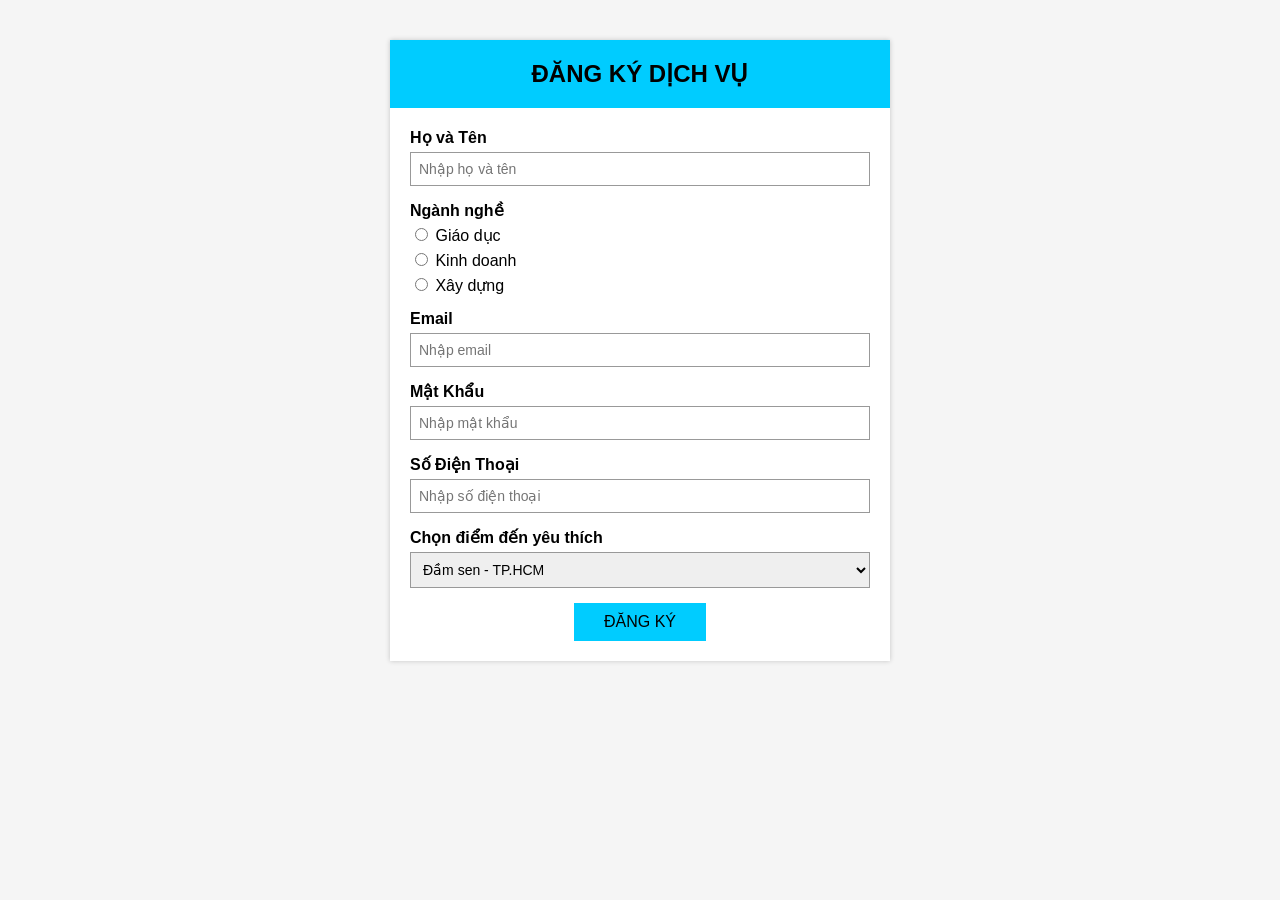
<file: bt2.html>
<!DOCTYPE html>
<html lang="vi">
<head>
  <meta charset="UTF-8">
  <title>Đăng Ký Dịch Vụ</title>
  <style>
    body {
      background: #f5f5f5;
      font-family: Arial, sans-serif;
    }
    .box {
      width: 500px;
      margin: 40px auto;
      background: #fff;
      box-shadow: 0 0 5px rgba(0,0,0,0.2);
    }
    .box .header {
      background: #00ccff;
      padding: 20px;
      text-align: center;
    }
    .box .header h2 {
      margin: 0;
      color: #000;
      font-size: 24px;
    }
    .box .content {
      padding: 20px;
    }
    .box .content label {
      display: block;
      margin-bottom: 5px;
      font-weight: bold;
    }
    .box .content input[type="text"],
    .box .content input[type="email"],
    .box .content input[type="password"],
    .box .content input[type="number"],
    .box .content select {
      width: 100%;
      padding: 8px;
      margin-bottom: 15px;
      border: 1px solid #999;
      box-sizing: border-box;
      font-size: 14px;
    }
    .box .content .radios {
      margin-bottom: 15px;
    }
    .box .content .radios label {
      font-weight: normal;
      margin-right: 20px;
    }
    .box .content .btn {
      text-align: center;
    }
    .box .content .btn input {
      background: #00ccff;
      border: none;
      padding: 10px 30px;
      font-size: 16px;
      cursor: pointer;
    }
    .box .content .btn input:hover {
      background: #00b2e6;
    }
  </style>
</head>
<body>

  <div class="box">
    <!-- Header -->
    <div class="header">
      <h2>ĐĂNG KÝ DỊCH VỤ</h2>
    </div>

    <!-- Form content -->
    <div class="content">
      <form action="#" method="post">
        <!-- Họ và Tên -->
        <label for="fullname">Họ và Tên</label>
        <input type="text" id="fullname" name="fullname" placeholder="Nhập họ và tên">

        <!-- Nghề nghiệp -->
        <label>Ngành nghề</label>
        <div class="radios">
          <label><input type="radio" name="career" value="giaoduc"> Giáo dục</label>
          <label><input type="radio" name="career" value="kinhdoanh"> Kinh doanh</label>
          <label><input type="radio" name="career" value="xaydung"> Xây dựng</label>
        </div>

        <!-- Email -->
        <label for="email">Email</label>
        <input type="email" id="email" name="email" placeholder="Nhập email">

        <!-- Mật khẩu -->
        <label for="password">Mật Khẩu</label>
        <input type="password" id="password" name="password" placeholder="Nhập mật khẩu">

        <!-- Số điện thoại -->
        <label for="phone">Số Điện Thoại</label>
        <input type="number" id="phone" name="phone" placeholder="Nhập số điện thoại">

        <!-- Dropdown điểm đến yêu thích -->
        <label for="destination">Chọn điểm đến yêu thích</label>
        <select id="destination" name="destination">
          <option>Đầm sen - TP.HCM</option>
          <option>Cầu Trường Tiền - Huế</option>
          <option>Quảng trường Lâm viên - Đà Lạt</option>
          <option>Cầu Xóm Bóng - Nha Trang</option>
          <option>Đồi cát bay - Bình Thuận</option>
        </select>

        <!-- Nút đăng ký -->
        <div class="btn">
          <input type="submit" value="ĐĂNG KÝ">
        </div>
      </form>
    </div>
  </div>

</body>
</html>
</file>
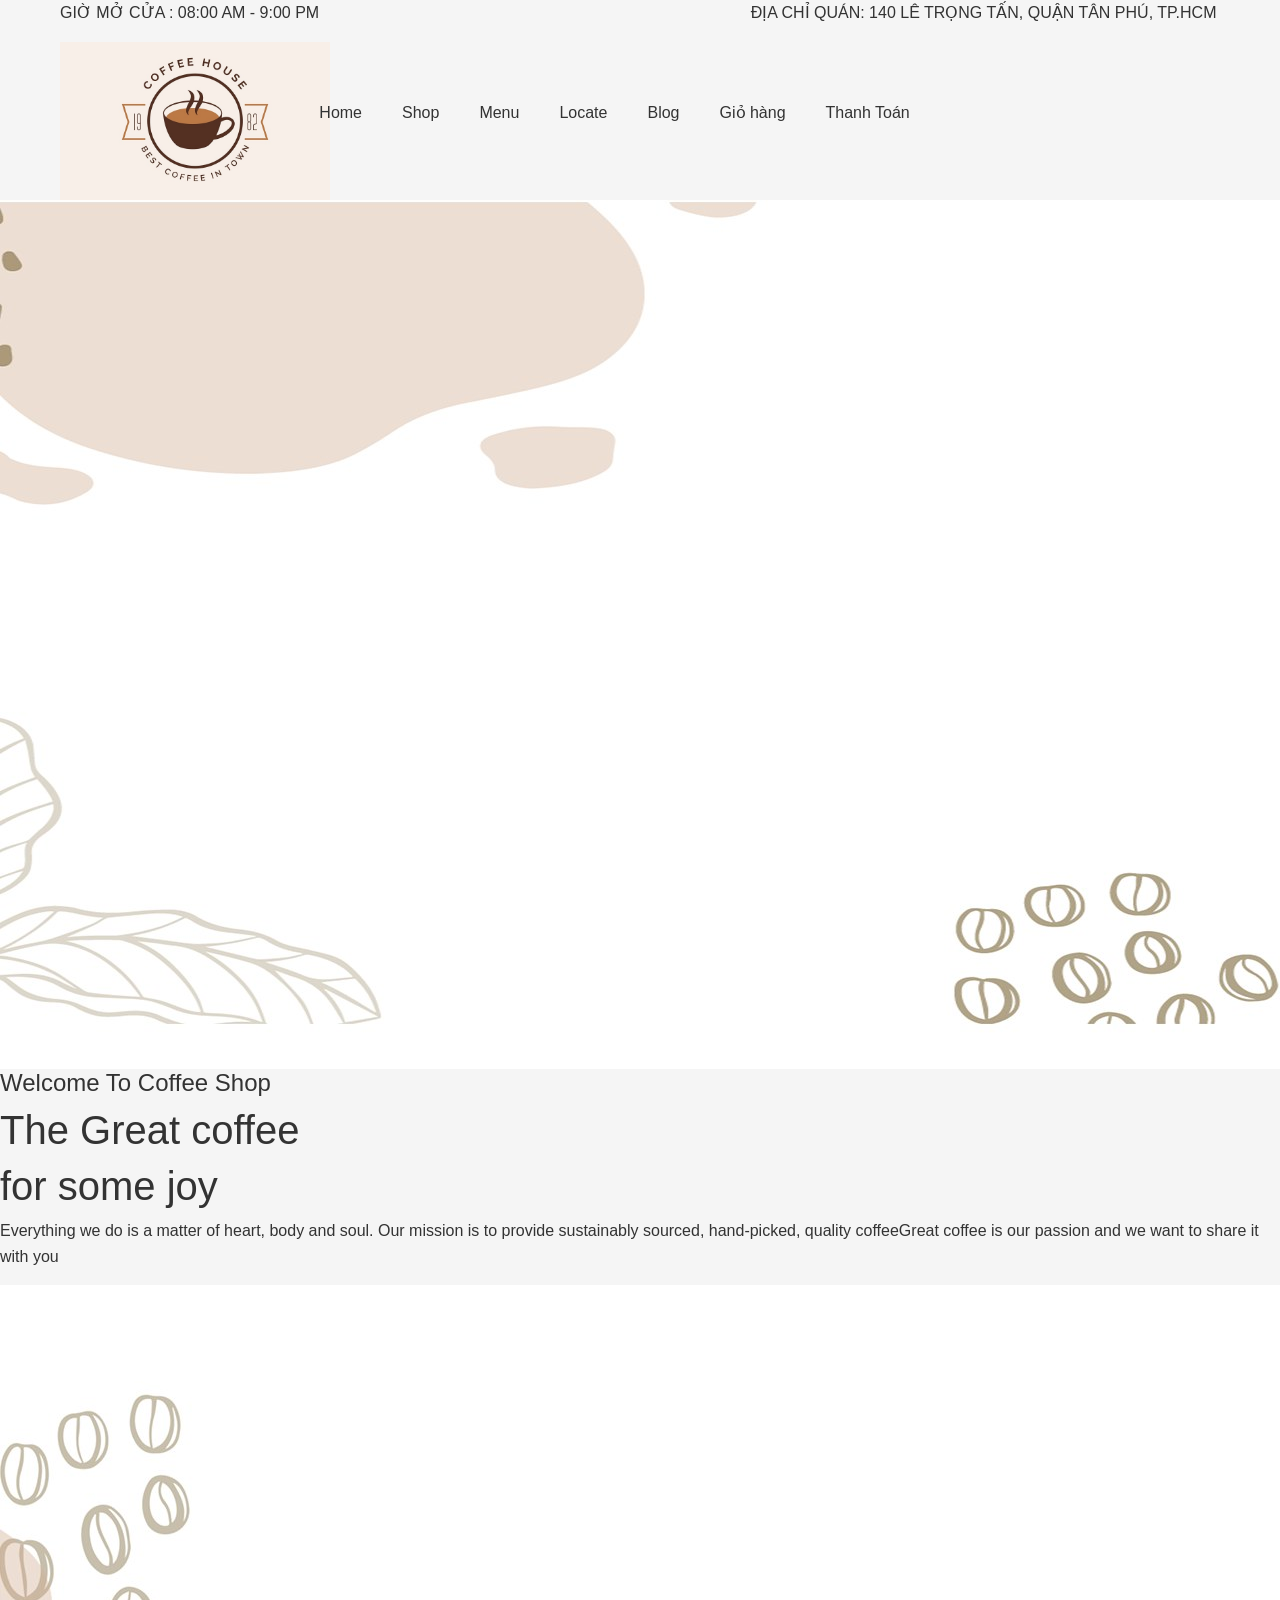
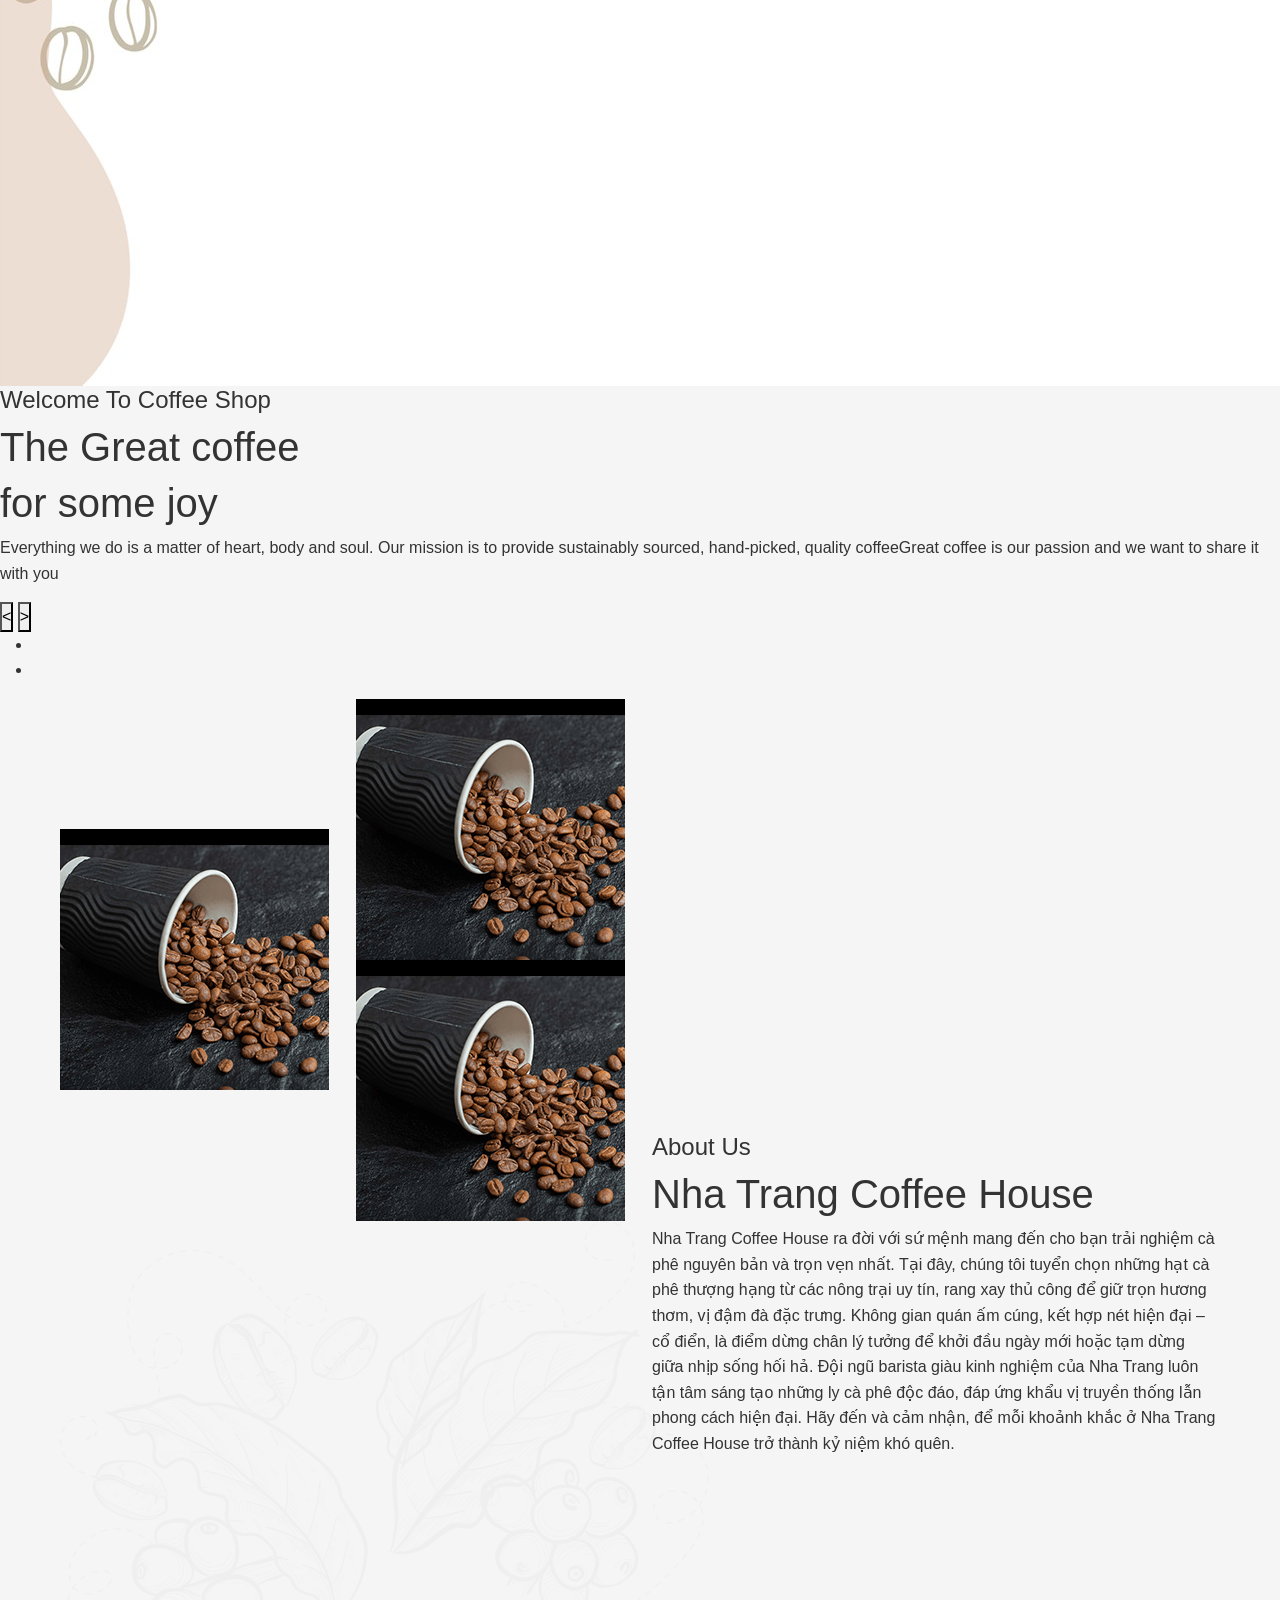
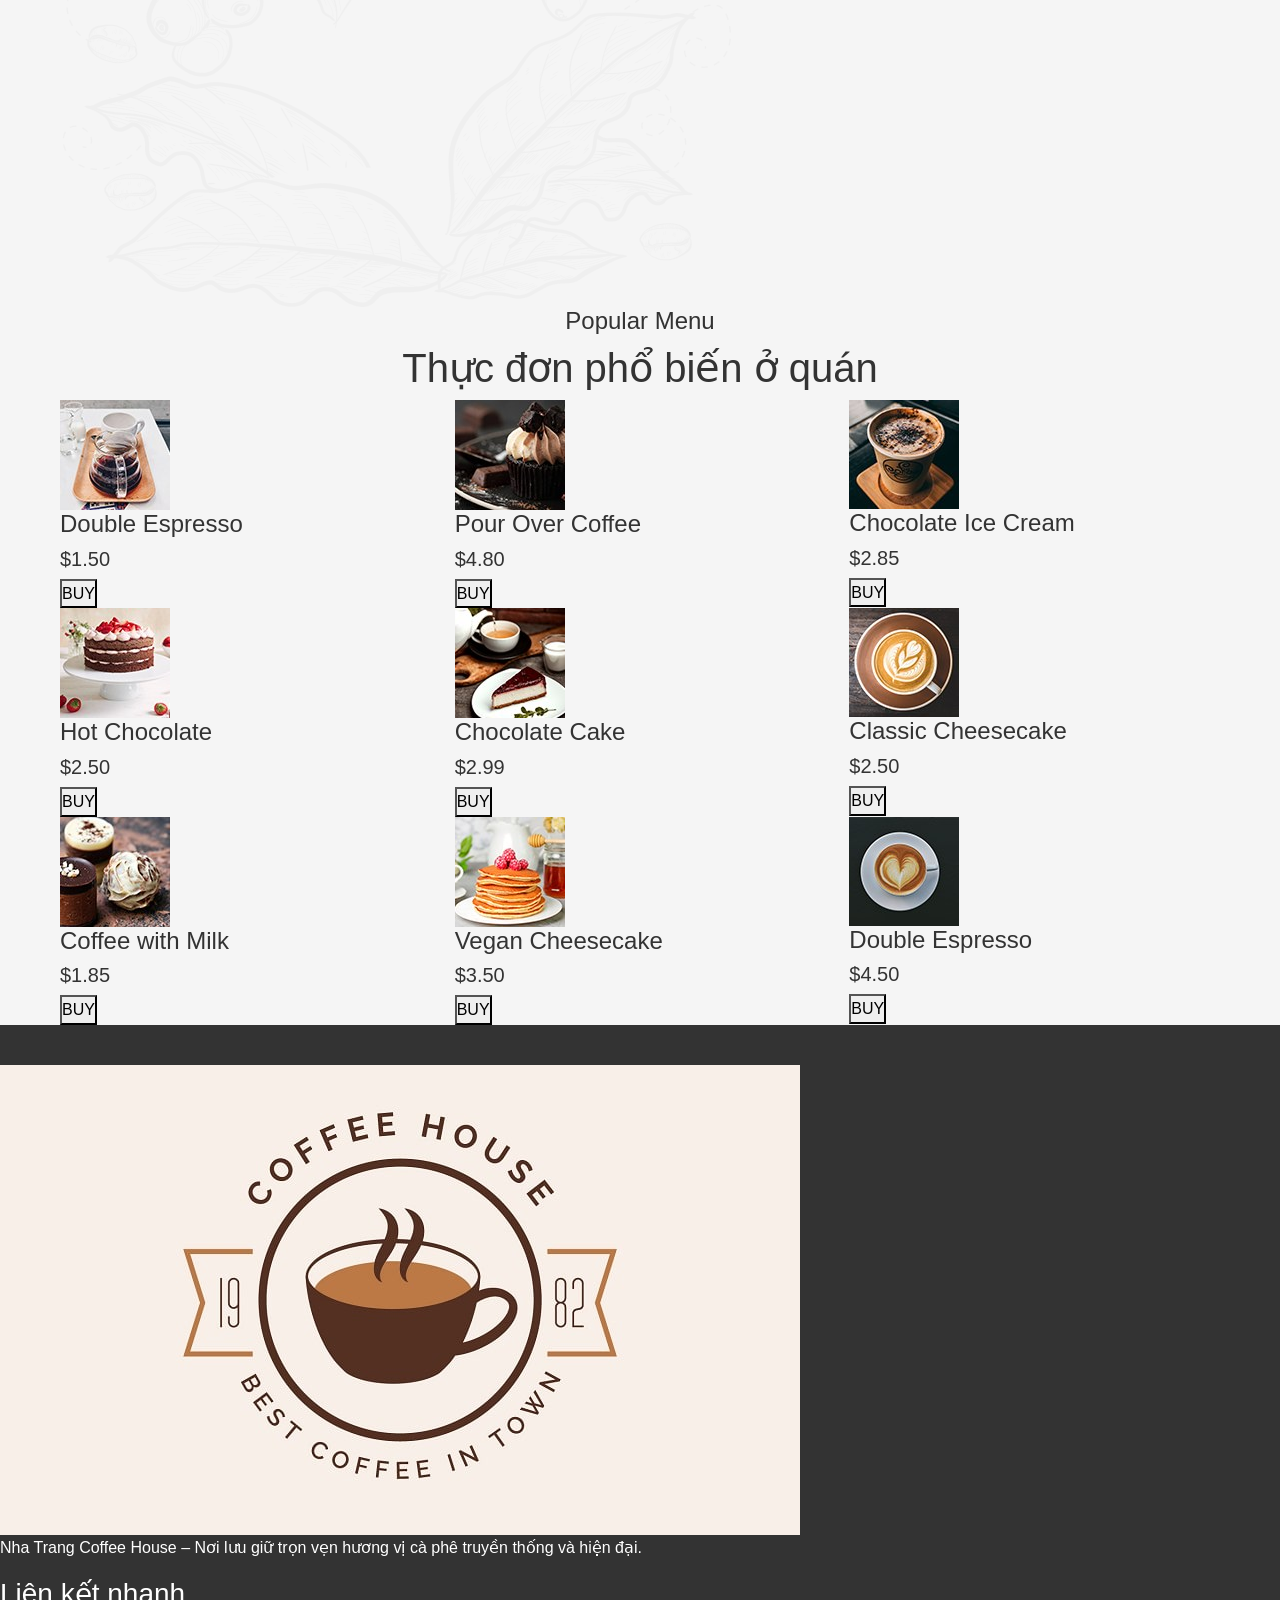
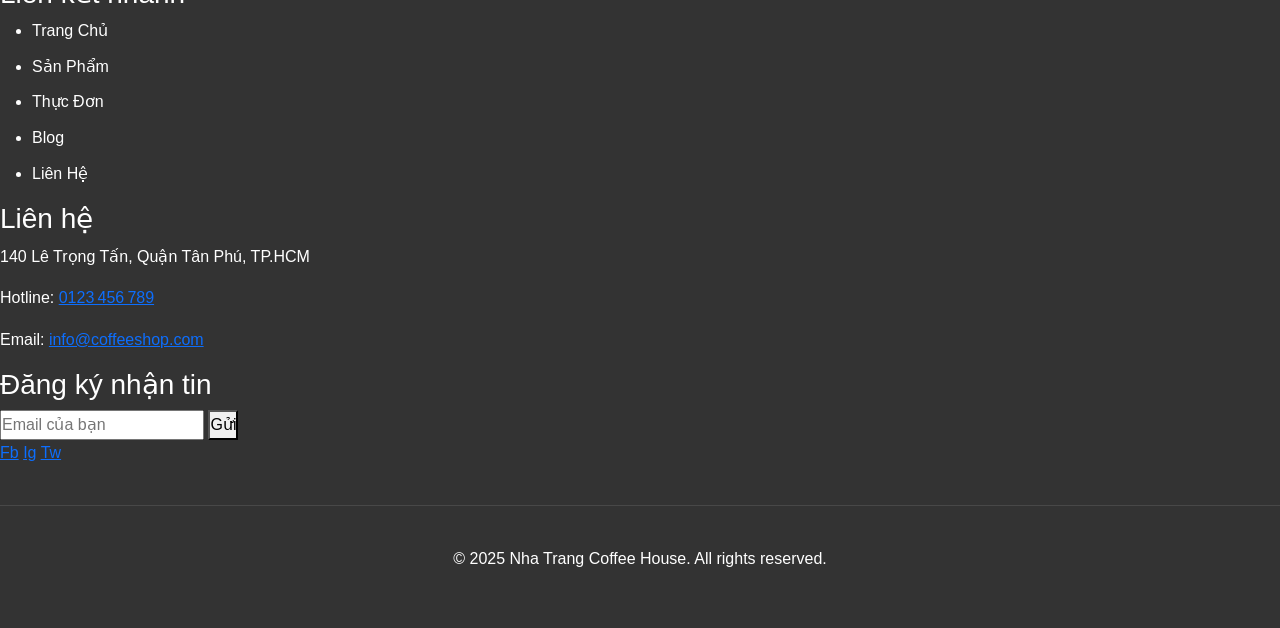
<file: homepage.html>
<!DOCTYPE html>
<html lang="vi">
<head>
  <meta charset="UTF-8">
  <link href="CSS/bootstrap.min.css" rel="stylesheet">
  <link href="CSS/style.css" rel="stylesheet">

  <title>Website</title>
</head>
<body>
  <div class="header-top-section">
    <div class="container">
      <div class="row align-items-center">
        <div class="col-lg-7">
          <div class="top-header-address">
            <div class="address-info">
              <p>GIỜ MỞ CỬA : 08:00 AM - 9:00 PM</p>
            </div>
          </div>
        </div>
        <div class="col-lg-5">
          <div class="header-top-right text-right">
            <div class="place-location">
              <p>ĐỊA CHỈ QUÁN: 140 LÊ TRỌNG TẤN, QUẬN TÂN PHÚ, TP.HCM</p>
            </div>
          </div>
        </div>
      </div>
    </div>
  </div>

<!--header nav section-->

<div class="header-nav">
  <div class="container">
    <div class="row align-items-center">
      <div class="col-lg-2">
        <div class="logo">
          <a href="" class="logo-img">
            <img src="img/logo.jpeg" alt="cofe house" width="270"/>
          </a>
        </div>
      </div>
      <div class="col-lg-10">
        <nav class="menu">
          <ul>
            <li><a href="">Home</a></li>
            <li><a href="">Shop</a></li>
            <li><a href="">Menu</a></li>
            <li><a href="">Locate</a></li>
            <li><a href="">Blog</a></li>
            <li><a href="">Giỏ hàng</a></li>
            <li><a href="">Thanh Toán</a></li>
          </ul>
        </nav>
      </div>
    </div>
  </div>
</div>

<div class="slider">
    <div class="list">
        <div class="item">
            <img src="img/contact-bg.jpg" alt="">
            <div class="sero-content">
                <h4>Welcome To Coffee Shop </h4>
                <h1>The Great coffee </h1>
                <h1>for some joy </h1>
                <p class="hero-desc">Everything we do is a matter of heart, body and soul. Our mission is to provide sustainably sourced, hand-picked, quality coffeeGreat coffee is our passion and we want to share it with you</p>
            </div>
        </div>
        <div class="item">
            <img src="img/testi-bg.jpg" alt="">
            <div class="sero-content">
                <h4>Welcome To Coffee Shop </h4>
                <h1>The Great coffee </h1>
                <h1>for some joy </h1>
                <p class="hero-desc">Everything we do is a matter of heart, body and soul. Our mission is to provide sustainably sourced, hand-picked, quality coffeeGreat coffee is our passion and we want to share it with you</p>
            </div>
        </div>
    </div>
    <div class="buttons">
        <button id="prev"><</button>
        <button id="next">></button>
    </div>
    <ul class="dots">
        <li class="active"></li>
        <li></li> 
    </ul>
</div>

<!--about us section-->
<div class="about-section">
    <div class="container">
        <div class="row align-items-center">
            <div class="col-lg-6 col-md-12">
                <div class="row align-items-center abouts">
                    <div class="col-lg-6 col-md-6">
                        <div class="thumb-items">
                            <img src="img/about3.png"/>
                        </div>
                    </div>
                    <div class="col-lg-6 col-md-6">
                        <div class="thumb-items">
                            <img src="img/about3.png"/>
                        </div>
                        <div class="thumb-items">
                            <img src="img/about3.png"/>
                        </div>
                    </div>
                    <div class="about-shp">
                        <img src="img/about-shp.png" alt="">
                    </div>
                </div>
            </div>
            <div class="col-lg-6 col-md-12">
                <div class="dreamhub-section-title">
                    <h4>About Us</h4>
                    <h1>Nha Trang Coffee House </h1>
                    <p class="hero-desc">Nha Trang Coffee House ra đời với sứ mệnh mang đến cho bạn trải nghiệm cà phê nguyên bản và trọn vẹn nhất.
                     Tại đây, chúng tôi tuyển chọn những hạt cà phê thượng hạng từ các nông trại uy tín, rang xay thủ công để giữ trọn hương thơm, vị đậm đà đặc trưng.
                      Không gian quán ấm cúng, kết hợp nét hiện đại – cổ điển, là điểm dừng chân lý tưởng để khởi đầu ngày mới hoặc tạm dừng giữa nhịp sống hối hả. 
                      Đội ngũ barista giàu kinh nghiệm của Nha Trang luôn tận tâm sáng tạo những ly cà phê độc đáo, đáp ứng khẩu vị truyền thống lẫn phong cách hiện đại.
                       Hãy đến và cảm nhận, để mỗi khoảnh khắc ở Nha Trang Coffee House trở thành kỷ niệm khó quên.</p>
                </div>
            </div>
        </div>
    </div>
</div>





<!--Popular menu section-->
<div class="popular-menu-section">
  <div class="container">
      <div class="row">
          <div class="col-lg-12">
              <div class="dreamhub-section-title text-center padding-lg">
                  <h4>Popular Menu </h4>
                  <h1> Thực đơn phổ biến ở quán </h1>
              </div>
          </div>
      </div>
      <div class="row">
          <div class="col-lg-4 col-md-6">
              <div class="popular-menu-box">
                  <div class="coffee-thumb">
                    <a href="#"><img src="img/coff1.jpg" alt=""></a>
                  </div>
                  <div class="popular-menu-content">
                      <h4 class="popular-title">Double Espresso </h4>
                      <h5 class="coffe-price">$1.50</h5>
                      <a href="#"><button class="btn-buy" >BUY</button></a>
                  </div>
              </div>
          </div>
          <div class="col-lg-4 col-md-6">
              <div class="popular-menu-box">
                  <div class="coffee-thumb">
                    <a href="#"><img src="img/coff2.jpg" alt=""></a>
                  </div>
                  <div class="popular-menu-content">
                      <h4 class="popular-title">Pour Over Coffee </h4>
                      <h5 class="coffe-price">$4.80</h5>
                      <a href="#"><button class="btn-buy">BUY</button></a>
                  </div>
              </div>
          </div>
          <div class="col-lg-4 col-md-6">
              <div class="popular-menu-box">
                  <div class="coffee-thumb">
                    <a href="#"><img src="img/coff3.jpg" alt=""></a>
                  </div>
                  <div class="popular-menu-content">
                      <h4 class="popular-title">Chocolate Ice Сream </h4>
                      <h5 class="coffe-price">$2.85</h5>
                      <a href="#"><button class="btn-buy">BUY</button></a>
                  </div>
              </div>
          </div>
          <div class="col-lg-4 col-md-6">
              <div class="popular-menu-box">
                  <div class="coffee-thumb">
                    <a href="#"><img src="img/coff4.jpg" alt=""></a>
                  </div>
                  <div class="popular-menu-content">
                      <h4 class="popular-title">Hot Chocolate </h4>
                      <h5 class="coffe-price">$2.50</h5>
                      <a href="#"><button class="btn-buy">BUY</button></a>
                  </div>
              </div>
          </div>
          <div class="col-lg-4 col-md-6">
              <div class="popular-menu-box">
                  <div class="coffee-thumb">
                    <a href="#"><img src="img/coff5.jpg" alt=""></a>
                  </div>
                  <div class="popular-menu-content">
                      <h4 class="popular-title">Chocolate Cake</h4>
                      <h5 class="coffe-price">$2.99</h5>
                      <a href="#"><button class="btn-buy">BUY</button></a>
                  </div>
              </div>
          </div>
          <div class="col-lg-4 col-md-6">
              <div class="popular-menu-box">
                  <div class="coffee-thumb">
                    <a href="#"><img src="img/coff6.jpg" alt=""></a>
                  </div>
                  <div class="popular-menu-content">
                      <h4 class="popular-title">Classic Cheesecake</h4>
                      <h5 class="coffe-price">$2.50</h5>
                      <a href="#"><button class="btn-buy">BUY</button></a>
                  </div>
              </div>
          </div>
          <div class="col-lg-4 col-md-6">
              <div class="popular-menu-box">
                  <div class="coffee-thumb">
                    <a href="#"><img src="img/coff7.jpg" alt=""></a>
                  </div>
                  <div class="popular-menu-content">
                      <h4 class="popular-title">Coffee with Milk</h4>
                      <h5 class="coffe-price">$1.85</h5>
                      <a href="#"><button class="btn-buy">BUY</button></a>
                  </div>
              </div>
          </div>
          <div class="col-lg-4 col-md-6">
              <div class="popular-menu-box">
                  <div class="coffee-thumb">
                    <a href="#"><img src="img/coff8.jpg" alt=""></a>
                  </div>
                  <div class="popular-menu-content">
                      <h4 class="popular-title">Vegan Cheesecake</h4>
                      <h5 class="coffe-price">$3.50</h5>
                      <a href="#"><button class="btn-buy">BUY</button></a>
                  </div>
              </div>
          </div>
          <div class="col-lg-4 col-md-6">
              <div class="popular-menu-box">
                  <div class="coffee-thumb">
                      <a href="#"><img src="img/coff9.jpg" alt=""></a>
                  </div>
                  <div class="popular-menu-content">
                      <h4 class="popular-title">Double Espresso</h4>
                      <h5 class="coffe-price">$4.50</h5>
                      <a href="#"><button class="btn-buy">BUY</button></a>
                  </div>
              </div>
          </div>
      </div>
  </div>
</div>

<footer class="site-footer">
    <div class="footer-container">
      <!-- Column 1: Logo & short about -->
      <div class="footer-col">
        <img src="img/logo.jpeg" alt="Coffee House Logo" class="footer-logo" />
        <p class="footer-text">
          Nha Trang Coffee House – Nơi lưu giữ trọn vẹn hương vị cà phê truyền thống và hiện đại.
        </p>
      </div>
  
      <!-- Column 2: Quick Links -->
      <div class="footer-col">
        <h3>Liên kết nhanh</h3>
        <ul class="footer-links">
          <li><a href="#">Trang Chủ</a></li>
          <li><a href="#">Sản Phẩm</a></li>
          <li><a href="#">Thực Đơn</a></li>
          <li><a href="#">Blog</a></li>
          <li><a href="#">Liên Hệ</a></li>
        </ul>
      </div>
  
      <!-- Column 3: Contact Info -->
      <div class="footer-col">
        <h3>Liên hệ</h3>
        <p>140 Lê Trọng Tấn, Quận Tân Phú, TP.HCM</p>
        <p>Hotline: <a href="tel:0123456789">0123 456 789</a></p>
        <p>Email: <a href="mailto:info@coffeeshop.com">info@coffeeshop.com</a></p>
      </div>
  
      <!-- Column 4: Newsletter & Social -->
      <div class="footer-col">
        <h3>Đăng ký nhận tin</h3>
        <form class="footer-newsletter">
          <input type="email" placeholder="Email của bạn" required />
          <button type="submit">Gửi</button>
        </form>
        <div class="footer-social">
          <a href="#" aria-label="Facebook">Fb</a>
          <a href="#" aria-label="Instagram">Ig</a>
          <a href="#" aria-label="Twitter">Tw</a>
        </div>
      </div>
    </div>
  
    <div class="footer-bottom">
      <p>© 2025 Nha Trang Coffee House. All rights reserved.</p>
    </div>
  </footer>
  

  <script src="JS/bootstrap.bundle.min.js"></script>
  <script src="JS/app.js"></script>
</body>
</html>
</file>
<file: CSS/style.css>
/* Reset CSS và thiết lập chung */
* {
    margin: 0;
    padding: 0;
    box-sizing: border-box;
    font-family: 'Roboto', sans-serif;
}

:root {
    --primary-color: #4CAF50;
    --secondary-color: #2E7D32;
    --accent-color: #8BC34A;
    --light-gray: #f5f5f5;
    --dark-gray: #333;
    --shadow: 0 4px 8px rgba(0, 0, 0, 0.1);
    --transition: all 0.3s ease;
}

body {
    background-color: var(--light-gray);
    color: var(--dark-gray);
    line-height: 1.6;
}

.container {
    max-width: 1200px;
    margin: 0 auto;
    padding: 0 20px;
}

/* Header styles */
header {
    background-color: white;
    box-shadow: var(--shadow);
    position: sticky;
    top: 0;
    z-index: 100;
}

.header-container {
    display: flex;
    justify-content: space-between;
    align-items: center;
    padding: 15px 0;
}

.logo {
    font-size: 24px;
    font-weight: 700;
    color: var(--primary-color);
    text-decoration: none;
}

.logo span {
    color: var(--secondary-color);
}

nav ul {
    display: flex;
    list-style: none;
}

nav ul li {
    margin-left: 20px;
}

nav ul li a {
    text-decoration: none;
    color: var(--dark-gray);
    font-weight: 500;
    padding: 5px 10px;
    border-radius: 4px;
    transition: var(--transition);
}

nav ul li a:hover {
    background-color: var(--primary-color);
    color: white;
}

.cart-icon {
    position: relative;
    cursor: pointer;
}

.cart-icon i {
    font-size: 24px;
    color: var(--dark-gray);
}

.cart-count {
    position: absolute;
    top: -8px;
    right: -8px;
    background-color: var(--primary-color);
    color: white;
    font-size: 12px;
    font-weight: bold;
    border-radius: 50%;
    width: 20px;
    height: 20px;
    display: flex;
    justify-content: center;
    align-items: center;
}

/* Hero Section */
.hero {
    background: linear-gradient(rgba(0, 0, 0, 0.5), rgba(0, 0, 0, 0.5)), url('https://images.unsplash.com/photo-1567696153798-9a18f1716215?q=80&w=1000');
    background-size: cover;
    background-position: center;
    height: 400px;
    display: flex;
    justify-content: center;
    align-items: center;
    color: white;
    text-align: center;
    margin-bottom: 40px;
}

.hero-content h1 {
    font-size: 48px;
    margin-bottom: 20px;
    text-shadow: 2px 2px 4px rgba(0, 0, 0, 0.5);
}

.hero-content p {
    font-size: 18px;
    max-width: 600px;
    margin: 0 auto 30px;
}

.btn {
    display: inline-block;
    background-color: var(--primary-color);
    color: white;
    padding: 12px 24px;
    border-radius: 4px;
    text-decoration: none;
    font-weight: bold;
    text-transform: uppercase;
    transition: var(--transition);
    border: none;
    cursor: pointer;
}

.btn:hover {
    background-color: var(--secondary-color);
    transform: translateY(-3px);
    box-shadow: 0 6px 12px rgba(0, 0, 0, 0.15);
}

/* Product Section */
.section-title {
    text-align: center;
    margin-bottom: 40px;
    font-size: 32px;
    color: var(--secondary-color);
    position: relative;
    padding-bottom: 15px;
}

.section-title::after {
    content: "";
    position: absolute;
    bottom: 0;
    left: 50%;
    transform: translateX(-50%);
    width: 100px;
    height: 3px;
    background-color: var(--accent-color);
}

.products {
    display: grid;
    grid-template-columns: repeat(auto-fill, minmax(280px, 1fr));
    gap: 30px;
    margin-bottom: 60px;
}

.product-card {
    background-color: white;
    border-radius: 8px;
    overflow: hidden;
    box-shadow: var(--shadow);
    transition: var(--transition);
}

.product-card:hover {
    transform: translateY(-10px);
    box-shadow: 0 12px 20px rgba(0, 0, 0, 0.15);
}

.product-img {
    height: 200px;
    width: 100%;
    object-fit: cover;
}

.product-info {
    padding: 20px;
}

.product-name {
    font-size: 18px;
    margin-bottom: 10px;
    color: var(--dark-gray);
}

.product-price {
    font-weight: bold;
    color: var(--primary-color);
    margin-bottom: 15px;
    font-size: 20px;
}

.product-category {
    display: inline-block;
    background-color: var(--accent-color);
    color: white;
    padding: 4px 8px;
    border-radius: 4px;
    font-size: 12px;
    margin-bottom: 15px;
}

.product-actions {
    display: flex;
    justify-content: space-between;
}

.btn-sm {
    padding: 8px 16px;
    font-size: 14px;
}

.btn-secondary {
    background-color: transparent;
    color: var(--primary-color);
    border: 1px solid var(--primary-color);
}

.btn-secondary:hover {
    background-color: var(--primary-color);
    color: white;
}

/* Product Detail */
.product-detail {
    display: flex;
    background-color: white;
    border-radius: 8px;
    overflow: hidden;
    box-shadow: var(--shadow);
    margin-bottom: 40px;
}

.product-detail-img {
    flex: 1;
    max-width: 500px;
}

.product-detail-img img {
    width: 100%;
    height: 100%;
    object-fit: cover;
}

.product-detail-info {
    flex: 1;
    padding: 40px;
}

.product-detail-name {
    font-size: 32px;
    margin-bottom: 10px;
}

.product-detail-price {
    font-size: 24px;
    font-weight: bold;
    color: var(--primary-color);
    margin-bottom: 20px;
}

.product-detail-description {
    margin-bottom: 30px;
    line-height: 1.8;
}

.product-detail-stock {
    margin-bottom: 20px;
    font-weight: 500;
}

.product-detail-quantity {
    display: flex;
    align-items: center;
    margin-bottom: 30px;
}

.quantity-btn {
    background-color: var(--light-gray);
    border: none;
    width: 36px;
    height: 36px;
    border-radius: 4px;
    font-size: 18px;
    cursor: pointer;
    display: flex;
    justify-content: center;
    align-items: center;
}

.quantity-input {
    width: 60px;
    height: 36px;
    text-align: center;
    margin: 0 10px;
    border: 1px solid #ddd;
    border-radius: 4px;
}

/* Cart Page */
.cart-container {
    background-color: white;
    border-radius: 8px;
    padding: 30px;
    box-shadow: var(--shadow);
    margin-bottom: 40px;
}

.cart-header {
    display: grid;
    grid-template-columns: 100px 2fr 1fr 1fr 1fr 50px;
    padding-bottom: 15px;
    border-bottom: 1px solid #eee;
    margin-bottom: 20px;
    font-weight: bold;
}

.cart-item {
    display: grid;
    grid-template-columns: 100px 2fr 1fr 1fr 1fr 50px;
    padding: 20px 0;
    border-bottom: 1px solid #eee;
    align-items: center;
}

.cart-item-img {
    width: 80px;
    height: 80px;
    object-fit: cover;
    border-radius: 4px;
}

.cart-item-name {
    font-weight: 500;
}

.cart-item-price, .cart-item-total {
    font-weight: 500;
    color: var(--primary-color);
}

.cart-item-quantity {
    display: flex;
    align-items: center;
}

.cart-remove {
    color: #f44336;
    background: none;
    border: none;
    cursor: pointer;
    font-size: 18px;
}

.cart-summary {
    display: flex;
    justify-content: flex-end;
    padding-top: 30px;
}

.cart-total {
    width: 300px;
    background-color: var(--light-gray);
    padding: 20px;
    border-radius: 8px;
}

.cart-total-item {
    display: flex;
    justify-content: space-between;
    margin-bottom: 10px;
}

.cart-total-item.final {
    font-size: 20px;
    font-weight: bold;
    color: var(--primary-color);
    border-top: 1px solid #ddd;
    padding-top: 10px;
    margin-top: 10px;
}

.empty-cart {
    text-align: center;
    padding: 60px 0;
}

.empty-cart i {
    font-size: 80px;
    color: #ddd;
    margin-bottom: 20px;
}

.empty-cart h3 {
    margin-bottom: 20px;
}

/* Toast Notifications */
.toast-container {
    position: fixed;
    top: 20px;
    right: 20px;
    z-index: 1000;
}

.toast {
    background-color: white;
    color: var(--dark-gray);
    padding: 15px 20px;
    border-radius: 4px;
    margin-bottom: 10px;
    box-shadow: 0 4px 12px rgba(0, 0, 0, 0.15);
    display: flex;
    align-items: center;
    animation: slideIn 0.3s ease forwards;
    max-width: 350px;
}

.toast.success {
    border-left: 4px solid var(--primary-color);
}

.toast.error {
    border-left: 4px solid #f44336;
}

.toast.info {
    border-left: 4px solid #2196F3;
}

.toast i {
    margin-right: 10px;
    font-size: 20px;
}

.toast.success i {
    color: var(--primary-color);
}

.toast.error i {
    color: #f44336;
}

.toast.info i {
    color: #2196F3;
}

@keyframes slideIn {
    from {
        transform: translateX(100%);
        opacity: 0;
    }
    to {
        transform: translateX(0);
        opacity: 1;
    }
}

@keyframes slideOut {
    from {
        transform: translateX(0);
        opacity: 1;
    }
    to {
        transform: translateX(100%);
        opacity: 0;
    }
}

/* Footer */
footer {
    background-color: var(--dark-gray);
    color: white;
    padding: 40px 0;
}

.footer-content {
    display: flex;
    justify-content: space-between;
}

.footer-logo {
    flex: 1;
}

.footer-logo a {
    font-size: 24px;
    font-weight: 700;
    color: white;
    text-decoration: none;
}

.footer-logo span {
    color: var(--accent-color);
}

.footer-logo p {
    margin-top: 20px;
    max-width: 300px;
}

.footer-links {
    flex: 1;
}

.footer-links h3 {
    margin-bottom: 20px;
    color: var(--accent-color);
}

.footer-links ul {
    list-style: none;
}

.footer-links li {
    margin-bottom: 10px;
}

.footer-links a {
    color: white;
    text-decoration: none;
    transition: var(--transition);
}

.footer-links a:hover {
    color: var(--accent-color);
}

.footer-contact {
    flex: 1;
}

.footer-contact h3 {
    margin-bottom: 20px;
    color: var(--accent-color);
}

.contact-info {
    margin-bottom: 10px;
    display: flex;
    align-items: flex-start;
}

.contact-info i {
    margin-right: 10px;
    color: var(--accent-color);
}

.footer-bottom {
    text-align: center;
    padding-top: 40px;
    border-top: 1px solid rgba(255, 255, 255, 0.1);
    margin-top: 40px;
}

/* Responsive styles */
@media (max-width: 991px) {
    .product-detail {
        flex-direction: column;
    }
    
    .product-detail-img {
        max-width: 100%;
    }
    
    .footer-content {
        flex-direction: column;
    }
    
    .footer-logo, .footer-links, .footer-contact {
        margin-bottom: 30px;
    }
}

@media (max-width: 767px) {
    .header-container {
        flex-direction: column;
    }
    
    nav ul {
        margin-top: 20px;
    }
    
    .hero-content h1 {
        font-size: 36px;
    }
    
    .cart-header {
        display: none;
    }
    
    .cart-item {
        grid-template-columns: 80px 1fr;
        row-gap: 10px;
        padding: 20px 0;
    }
    
    .cart-item > *:not(:first-child):not(:nth-child(2)) {
        grid-column: span 2;
    }
}

@media (max-width: 575px) {
    .hero {
        height: 300px;
    }
    
    .products {
        grid-template-columns: 1fr;
    }
}
</file>
